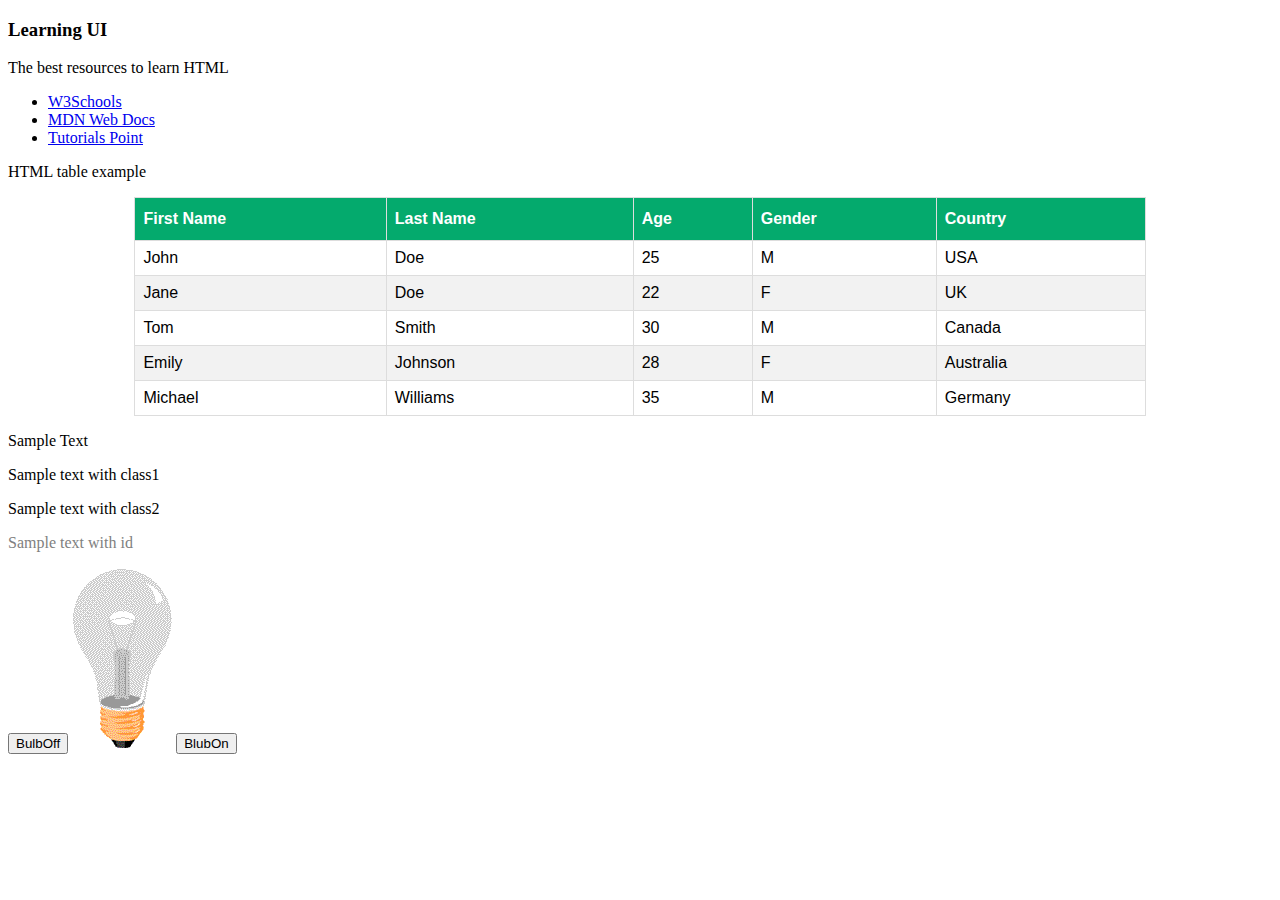
<file: learning-ui/index.html>
<!DOCTYPE html>
<html>
    <head>
        <title>Learning UI</title>
        <link rel="stylesheet" type="text/css" href="css/main.css">
    </head>
    <body>
        <h3>Learning UI</h3>
       
        <p>The best resources to learn HTML</p>

        <ul>
            <li><a href="https://www.w3schools.com/html/" target="_blank">W3Schools</a></li>
            <li><a href="https://developer.mozilla.org/en-US/docs/Web/HTML" target="_blank">MDN Web Docs</a></li>
            <li><a href="https://www.tutorialspoint.com/html/index.htm" target="_blank">Tutorials Point</a></li>
        </ul>

        <p>HTML table example</p>

        <table id="customer">
            <thead>
                <tr>
                    <th>First Name</th>
                    <th>Last Name</th>
                    <th>Age</th>
                    <th>Gender</th>
                    <th>Country</th>
                </tr>
            </thead>    
            <tbody>
                <tr>
                    <td>John</td>
                    <td>Doe</td>
                    <td>25</td>
                    <td>M</td>
                    <td>USA</td>
                </tr>
                <tr>
                    <td>Jane</td>
                    <td>Doe</td>
                    <td>22</td>
                    <td>F</td>
                    <td>UK</td>
                </tr>
                <tr>
                    <td>Tom</td>
                    <td>Smith</td>
                    <td>30</td>
                    <td>M</td>
                    <td>Canada</td>
                </tr>
                <tr>
                    <td>Emily</td>
                    <td>Johnson</td>
                    <td>28</td>
                    <td>F</td>
                    <td>Australia</td>
                </tr>
                <tr>
                    <td>Michael</td>
                    <td>Williams</td>
                    <td>35</td>
                    <td>M</td>
                    <td>Germany</td>
                </tr>
            </tbody>    
        </table>
       

        <p>Sample Text</p>
        <p class="clsSample">Sample text with class1</p>
        <p class="clsSample">Sample text with class2</p>
        <p id="idSample">Sample text with id</p>

        <button id="btnClick" onclick="turnOff()">BulbOff</button>
        <img src="img/pic_bulboff.png" alt="off" id="myImage">   
        <button id="btnHide" onclick="turnOn()">BlubOn</button>
        <script src="js/main.js"></script>
    </body>
</html>
</file>
<file: learning-ui/css/main.css>
#customer {
    font-family: Arial, Helvetica, sans-serif;
    border-collapse: collapse;
    width: 80%;
    margin: auto;
}
#customer td, #customer th {
    border: 1px solid #ddd;
    padding: 8px;
}

#customer th {
        padding-top: 12px;
        padding-bottom: 12px;
        text-align: left;
        background-color: #04AA6D;
        color: white;
}
#customer tr:nth-child(even){background-color: #f2f2f2;}
#customer tr:hover {background-color: #ddd;}


#idSample{
    color: gray;
}
</file>
